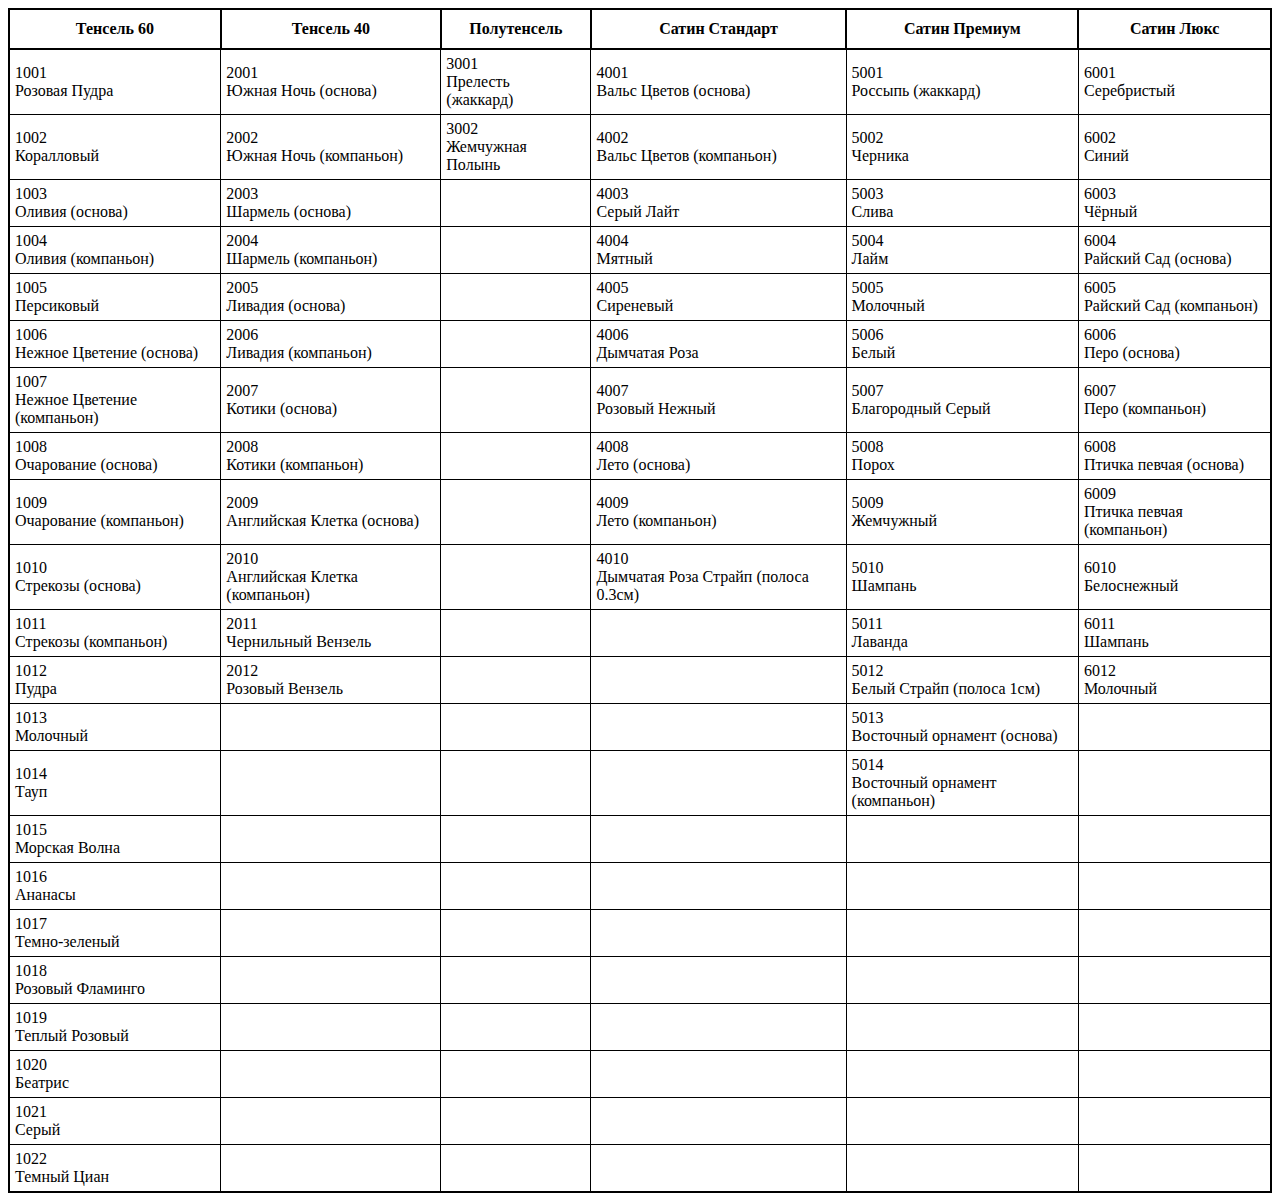
<file: samples/index.html>
<!DOCTYPE html>
<html lang="en" dir="ltr">
  <head>
    <meta charset="utf-8">
    <title></title>
    <style media="screen">
      table {
        border-collapse: collapse;
        border: 2px solid black;
      }

      td {
        padding: 5px;
        padding-right: 10px;
        border: 1px solid black;
      }

      th {
        padding: 10px;
        border: 2px solid black;
      }

      caption {
        margin-bottom: 10px;
        font-size: 18px;
      }
    </style>
  </head>
  <body>
      <table>
          <tr><th>Тенсель 60</th><th>Тенсель 40</th><th>Полутенсель</th><th>Сатин Стандарт</th><th>Сатин Премиум</th><th>Сатин Люкс</th></tr>
          <tr><td>1001<br>Розовая Пудра</td><td>2001<br>Южная Ночь (основа)</td><td>3001<br>Прелесть (жаккард)</td><td>4001<br>Вальс Цветов (основа)</td><td>5001<br>Россыпь (жаккард)</td><td>6001<br>Серебристый</td></tr>
          <tr><td>1002<br>Коралловый</td><td>2002<br>Южная Ночь (компаньон)</td><td>3002<br>Жемчужная Полынь</td><td>4002<br>Вальс Цветов (компаньон)</td><td>5002<br>Черника</td><td>6002<br>Синий</td></tr>
          <tr><td>1003<br>Оливия (основа)</td><td>2003<br>Шармель (основа)</td><td></td><td>4003<br>Серый Лайт</td><td>5003<br>Слива</td><td>6003<br>Чёрный</td></tr>
          <tr><td>1004<br>Оливия (компаньон)</td><td>2004<br>Шармель (компаньон)</td><td></td><td>4004<br>Мятный</td><td>5004<br>Лайм</td><td>6004<br>Райский Сад (основа)</td></tr>
          <tr><td>1005<br>Персиковый</td><td>2005<br>Ливадия (основа)</td><td></td><td>4005<br>Сиреневый</td><td>5005<br>Молочный</td><td>6005<br>Райский Сад (компаньон)</td></tr>
          <tr><td>1006<br>Нежное Цветение (основа)</td><td>2006<br>Ливадия (компаньон)</td><td></td><td>4006<br>Дымчатая Роза</td><td>5006<br>Белый</td><td>6006<br>Перо (основа)</td></tr>
          <tr><td>1007<br>Нежное Цветение (компаньон)</td><td>2007<br>Котики (основа)</td><td></td><td>4007<br>Розовый Нежный</td><td>5007<br>Благородный Серый</td><td>6007<br>Перо (компаньон)</td></tr>
          <tr><td>1008<br>Очарование (основа)</td><td>2008<br>Котики (компаньон)</td><td></td><td>4008<br>Лето (основа)</td><td>5008<br>Порох</td><td>6008<br>Птичка певчая (основа)</td></tr>
          <tr><td>1009<br>Очарование (компаньон)</td><td>2009<br>Английская Клетка (основа)</td><td></td><td>4009<br>Лето (компаньон)</td><td>5009<br>Жемчужный</td><td>6009<br>Птичка певчая (компаньон)</td></tr>
          <tr><td>1010<br>Стрекозы (основа)</td><td>2010<br>Английская Клетка (компаньон)</td><td></td><td>4010<br>Дымчатая Роза Страйп (полоса 0.3см)</td><td>5010<br>Шампань</td><td>6010<br>Белоснежный</td></tr>
          <tr><td>1011<br>Стрекозы (компаньон)</td><td>2011<br>Чернильный Вензель</td><td></td><td></td><td>5011<br>Лаванда</td><td>6011<br>Шампань</td></tr>
          <tr><td>1012<br>Пудра</td><td>2012<br>Розовый Вензель</td><td></td><td></td><td>5012<br>Белый Страйп (полоса 1см)</td><td>6012<br>Молочный</td></tr>
          <tr><td>1013<br>Молочный</td><td></td><td></td><td></td><td>5013<br>Восточный орнамент (основа)</td><td></td></tr>
          <tr><td>1014<br>Тауп</td><td></td><td></td><td></td><td>5014<br>Восточный орнамент (компаньон)</td><td></td></tr>
          <tr><td>1015<br>Морская Волна</td><td></td><td></td><td></td><td></td><td></td></tr>
          <tr><td>1016<br>Ананасы</td><td></td><td></td><td></td><td></td><td></td></tr>
          <tr><td>1017<br>Темно-зеленый</td><td></td><td></td><td></td><td></td><td></td></tr>
          <tr><td>1018<br>Розовый Фламинго</td><td></td><td></td><td></td><td></td><td></td></tr>
          <tr><td>1019<br>Теплый Розовый</td><td></td><td></td><td></td><td></td><td></td></tr>
          <tr><td>1020<br>Беатрис</td><td></td><td></td><td></td><td></td><td></td></tr>
          <tr><td>1021<br>Серый</td><td></td><td></td><td></td><td></td><td></td></tr>
          <tr><td>1022<br>Темный Циан</td><td></td><td></td><td></td><td></td><td></td></tr>
      </table>
  </body>
</html>
</file>
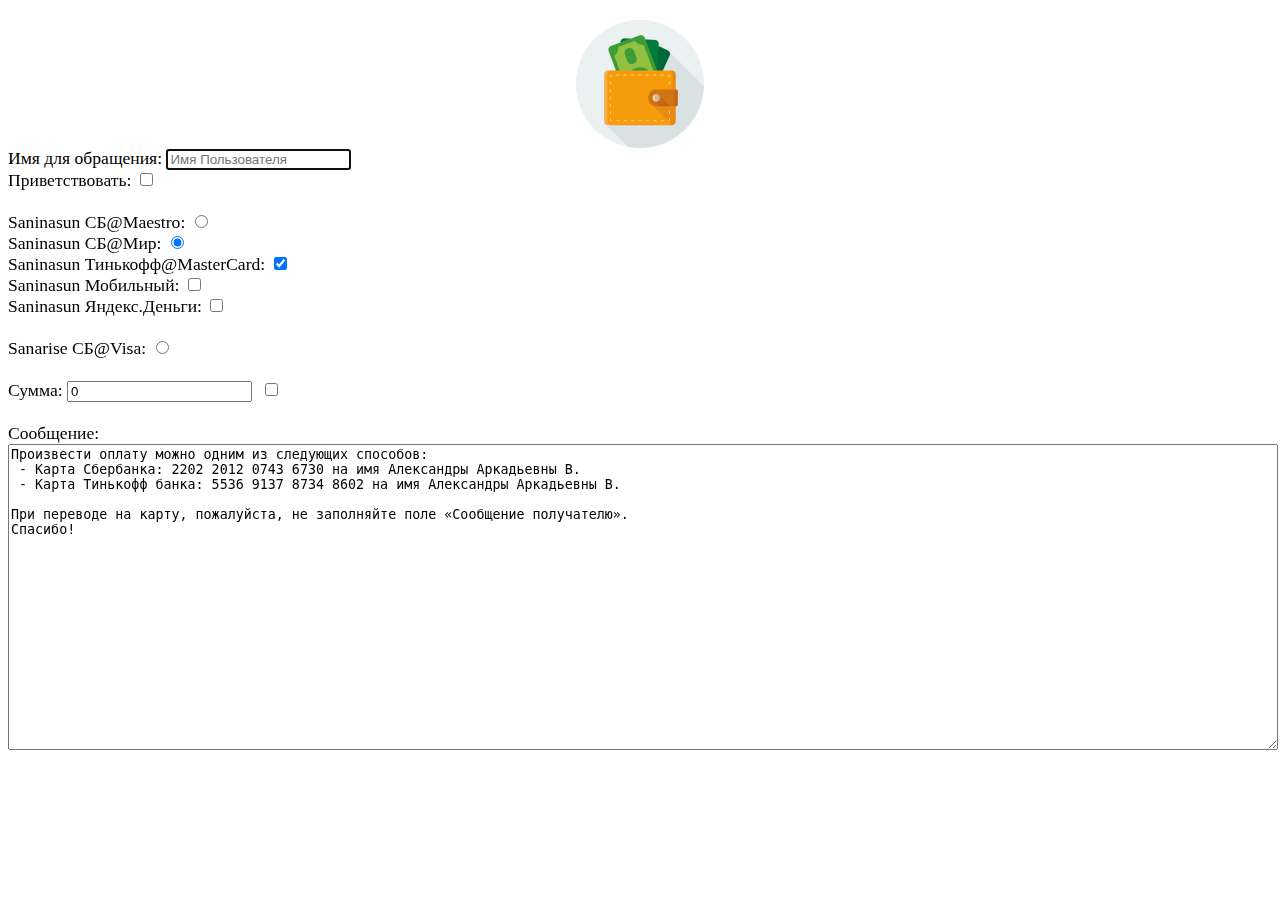
<file: tools/payment/index.html>
<!DOCTYPE html>
<html lang="ru" dir="ltr">
  <head>
    <meta charset="utf-8">
    <title>Оплата</title>
    <link rel="icon" href="/img/payment.png" type="image/png">
    <link rel="shortcut icon" href="favicon.ico" type="image/x-icon">
    <link rel="yandex-tableau-widget" href="/tools/payment/yandex-tablo-shortcut.json">
    <style type="text/css">
      body {
        font-size: 1.1em;
      }

      #message {
        width: 100%;
        height: 300px;
      }

      .icon {
        display: block;
        margin: 20px auto 0;
      }
    </style>
  </head>
  <body>
    <img class="icon" src="payment.png" width="128" height="128">
    <form class="">
      <label>Имя для обращения: <input id="userNameInput" type="text" name="" placeholder="Имя Пользователя"></label>
      <br>
      <label>Приветствовать: <input id="needGreetInput" type="checkbox" name="needGreet"></label>
      <br>
      <br>
      <label>Saninasun СБ@Maestro: <input class="payMethod" type="radio" name="sbCard" value="saninasunSbMaestro"></label>
      <br>
      <label>Saninasun СБ@Мир: <input class="payMethod" type="radio" name="sbCard" value="saninasunSbMir" checked></label>
      <br>
      <label>Saninasun Тинькофф@MasterCard: <input class="payMethod" type="checkbox" name="saninasunTinkoffMasterCard" checked></label>
      <br>
      <label>Saninasun Мобильный: <input class="payMethod" type="checkbox" name="saninasunMobile"></label>
      <br>
      <label>Saninasun Яндекс.Деньги: <input class="payMethod" type="checkbox" name="saninasunYaMoney"></label>
      <br>
      <br>
      <label>Sanarise СБ@Visa: <input class="payMethod" type="radio" name="sbCard" value="sanariseSbVisa"></label>
      <!-- <br>
      <label>Sanarise СБ@Мир: <input class="payMethod" type="radio" name="sbCard" value="sanariseSbMir"></label> -->
      <br>
      <br>
      <label>Сумма: <input id="paymentSumInput" type="text" name="paymentSum" value="0"></label>&nbsp;
      <input id="needPaymentInput" type="checkbox" name="needPayment">
      <br>
      <br>
      <label>Сообщение: <br><textarea id="message"></textarea></label>
    </form>
    <script type="text/javascript">
     const nameToText = {
         sanariseSbVisa: () => "Карта Сбербанка: 4276 8070 1408 0169 на имя Александра Юстиновича Ч.",
         // sanariseSbMir: () => "Карта Сбербанка: 2202 2010 3554 0935 на имя Александра Юстиновича Ч.",
         saninasunYaMoney: () => `Ссылка на оплату в системе Яндекс.Деньги: ${makeYandexLink()}`,
         saninasunSbMaestro: () => "Карта Сбербанка: 6762 8007 9006 574935 на имя Александры Аркадьевны В.",
         saninasunSbMir: () => "Карта Сбербанка: 2202 2012 0743 6730 на имя Александры Аркадьевны В.",
         saninasunTinkoffMasterCard: () => "Карта Тинькофф банка: 5536 9137 8734 8602 на имя Александры Аркадьевны В.",
         saninasunMobile: () => "Счет мобильного телефона: +7 920 594 1959"
     };
     const timeToGreeting = {
         0: "Здравствуйте",
         11: "Добрый день",
         18: "Добрый вечер",
         23: "Здравствуйте",
     };
     const paymentMethodAnnotations = {
         many: 'Произвести оплату можно одним из следующих способов:',
         single: 'Произвести оплату можно следующим способом:'
     };
     const userNameInput = document.getElementById("userNameInput");
     const needGreetInput = document.getElementById("needGreetInput");
     const paymentMethodInputs = Array.from(document.querySelectorAll("input.payMethod"));
     const paymentSumInput = document.getElementById("paymentSumInput");
     const needPaymentInput = document.getElementById("needPaymentInput");
     const messageElement = document.getElementById("message");
     const form = document.querySelector('form');

     const getPaymentMethodNames = function () {
         const sbMethodName = paymentMethodInputs
             .find(el => el.name === "sbCard" && el.checked).value;

         const otherMethodNames = paymentMethodInputs
             .filter(el => el.type === "checkbox" && el.checked)
             .map(el => el.name);

         return [sbMethodName].concat(otherMethodNames);
     };

     const makePrevStrings = function () {
         const annotaion = getPaymentMethodNames().length > 1 ? paymentMethodAnnotations.many : paymentMethodAnnotations.single;
         const paymentText = `Сумма для оплаты составит ${paymentSumInput.value} рублей.`;
         if (needGreetInput.checked) {
             const nowHours = (new Date()).getHours();
             const greetingIndex = Object.keys(timeToGreeting).reduce((acc, hourKey) => nowHours >= hourKey ? hourKey : acc);
             let result = [
                 userNameInput.value ?
                 `${userNameInput.value}, ${timeToGreeting[greetingIndex].toLowerCase()}!` :
                 `${timeToGreeting[greetingIndex]}!`
             ];
             if (needPaymentInput.checked) {
                 result.push(paymentText);
             }
             result.push(annotaion);
             return result;
         } else {
             let result = needPaymentInput.checked ? [paymentText] : [];
             result.push(annotaion);
             if (userNameInput.value) {
                 result[0] = `${userNameInput.value}, ${result[0].toLowerCase()}`
             }
             return result;
         }
     };

     const makeYandexLink = function () {
         return 'https://money.yandex.ru/to/410019039005068' +
            (Number(paymentSumInput.value) > 0 ? '/' + paymentSumInput.value : '');
     };

     const makePaymentMethodList = function () {
         return getPaymentMethodNames()
             .map(name => nameToText[name]())
             .map(text => ' - ' + text);
     };

     const makePostStrings = function () {
         return [
             '',
             'При переводе на карту, пожалуйста, не заполняйте поле «Сообщение получателю».',
             'Спасибо!'
         ];
     };

     const makeMessage = function () {
         return makePrevStrings()
             .concat(makePaymentMethodList())
             .concat(makePostStrings())
             .join('\n');
     };

     messageElement.value = makeMessage();
     messageElement.addEventListener('focus', event => messageElement.select());

     form.addEventListener('input', event => messageElement.value = makeMessage());
     form.addEventListener('submit', event => event.preventDefault());

     userNameInput.focus();
    </script>
  </body>
</html>
</file>
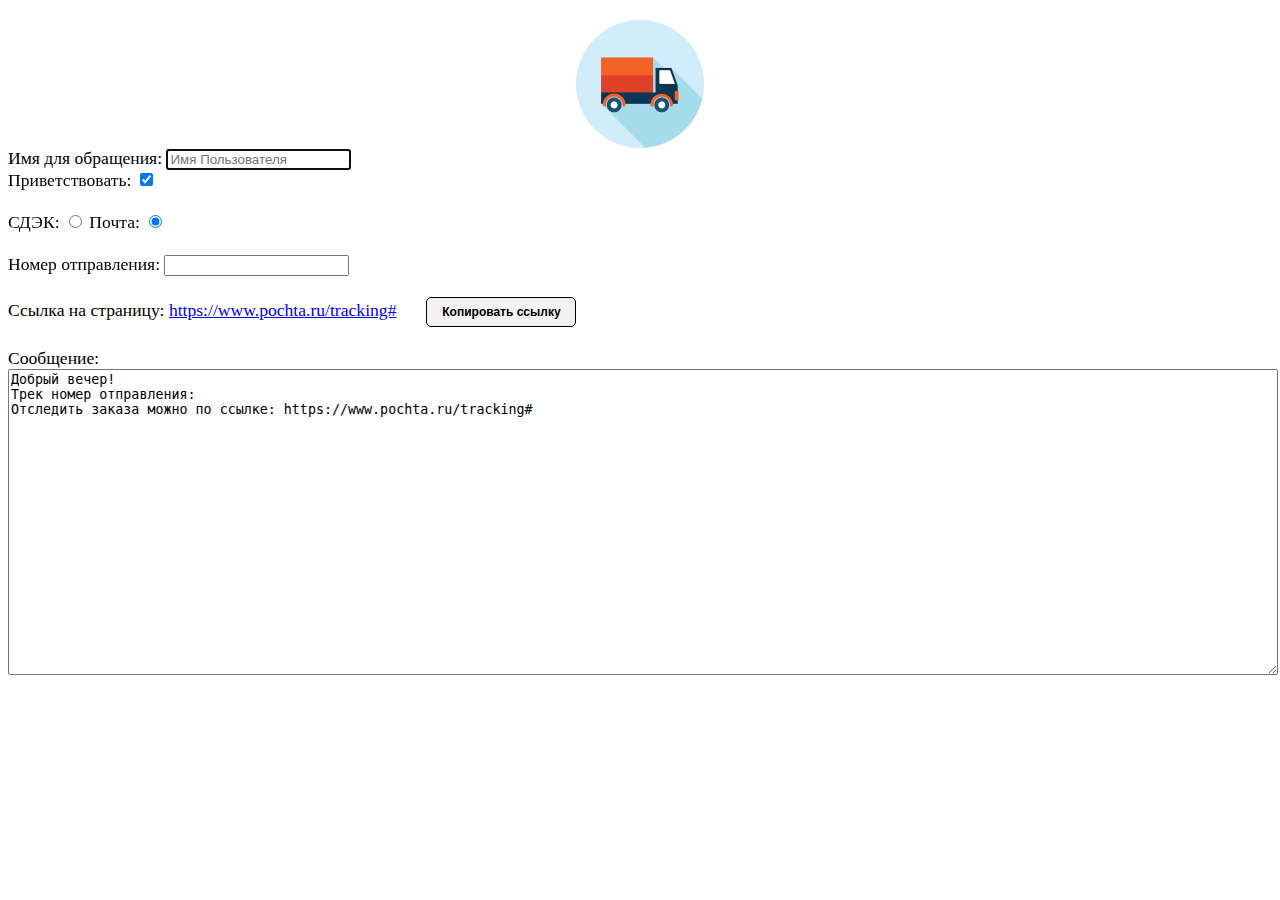
<file: tools/tracking/index.html>
<!DOCTYPE html>
<html lang="ru" dir="ltr">
  <head>
    <meta charset="utf-8">
    <title>Трекинг</title>
    <link rel="icon" href="/img/tracking.png" type="image/png">
    <link rel="shortcut icon" href="favicon.ico" type="image/x-icon">
    <link rel="yandex-tableau-widget" href="/tools/tracking/yandex-tablo-shortcut.json">
    <style type="text/css">
      body {
        font-size: 1.1em;
      }

      #message {
        width: 100%;
        height: 300px;
      }

      .icon {
        display: block;
        margin: 20px auto 0;
      }

      #copyLinkButton {
        display: none;

        width: 150px;
        height: 30px;
        margin-left: 30px;
        border: 1px solid black;
        font-size: 12px;
        font-weight: bold;
        cursor: pointer;
        border-radius: 5px;

        background-color: #f2f2f2;
      }

      #copyLinkButton.shown {
        display: inline;
      }

      #copyLinkButton:hover {
        background-color: #d1ecfb;
      }
      #copyLinkButton:active {
        background-color: #a6dbeb;
      }
      #copyLinkButton.success {
        background-color: #d1fbe6;
      }
      #copyLinkButton.err {
        background-color: #fbd1d1;
      }
    </style>
  </head>
  <body>
    <img class="icon" src="tracking.png" width="128" height="128">
    <form class="">
      <label>Имя для обращения: <input id="userNameInput" type="text" name="" placeholder="Имя Пользователя"></label>
      <br>
      <label>Приветствовать: <input id="needGreetInput" type="checkbox" name="needGreet" checked></label>
      <br>
      <br>
      <label>СДЭК: <input class="deliveryService" type="radio" name="deliveryService" value="sdek" ></label>
      <label>Почта: <input class="deliveryService" type="radio" name="deliveryService" value="post" checked></label>
      <span id="cdekPaymentSubform">
        <br>
        <br>
        <label>тариф: <input id="cdekTariffInput" type="text" name="cdekTariff"></label>
        <label>оценка: <input id="cdekCostInput" type="text" name="cdekCost"></label>
        <label>доп. сбор: <input id="cdekPaymentInput" type="text" name="cdekPayment" readonly style="font-weight: bold;"></label>
      </span>
      <br>
      <br>
      <label>Номер отправления: <input id="trackCodeInput" type="text" name="trackCode"></label>
      <br>
      <br>
      <span>Ссылка на страницу: <a id="trackingLink" href="" target="_blank"></a><span><input id="copyLinkButton" type="button" value="Копировать ссылку">
      <br>
      <br>
      <label>Сообщение: <br><textarea id="message"></textarea></label>
    </form>
    <script type="text/javascript">
      const deliveryNameToText = {
        sdek: "https://www.cdek.ru/track.html?order_id=",
        post: "https://www.pochta.ru/tracking#",
      };
      const timeToGreeting = {
        0: "Здравствуйте",
        11: "Добрый день",
        18: "Добрый вечер",
        23: "Здравствуйте",
      };
      const userNameInput = document.getElementById("userNameInput");
      const needGreetInput = document.getElementById("needGreetInput");
      const deliveryServiceInputs = Array.from(document.querySelectorAll("input.deliveryService"));
      const trackCodeInput = document.getElementById("trackCodeInput");
      const trackingLink = document.getElementById("trackingLink");
      const copyLinkButton = document.getElementById("copyLinkButton");
      const messageElement = document.getElementById("message");
      const cdekPaymentSubform = document.getElementById("cdekPaymentSubform");
      const cdekTariffInput = document.getElementById("cdekTariffInput");
      const cdekCostInput = document.getElementById("cdekCostInput");
      const cdekPaymentInput = document.getElementById("cdekPaymentInput");
      const form = document.querySelector('form');

      const getDeliveryName = function () {
        return deliveryServiceInputs.find(el => el.checked).value;
      };

      const buildTrackingLink = function () {
        const deliveryName = getDeliveryName();

        return deliveryNameToText[deliveryName] + trackCodeInput.value;
      };

      const makePrevStrings = function () {
        const parcelId = trackCodeInput.value;
        if (needGreetInput.checked) {
          const nowHours = (new Date()).getHours();
          const greetingIndex = Object.keys(timeToGreeting).reduce((acc, hourKey) => nowHours >= hourKey ? hourKey : acc);
          return [
            userNameInput.value ?
              `${userNameInput.value}, ${timeToGreeting[greetingIndex].toLowerCase()}!` :
              `${timeToGreeting[greetingIndex]}!`,
            `Трек номер отправления: ${parcelId}` 
          ];
        } else {
          return [
            userNameInput.value ?
              `${userNameInput.value}, трек номер отправления: ${parcelId}` :
              `Трек номер отправления: ${parcelId}`
          ];
        }
      };

      const makeTrackingStrings = function (link) {
        return [
          `Отследить заказа можно по ссылке: ${link}`
        ];
      };

      const makePostStrings = function () {
        const deliveryName = getDeliveryName();
        return [
          deliveryName === 'sdek' ? 'Посылка застрахована. При получении проверьте, пожалуйста, упаковку на целостность!' : ''
        ];
      };

      const makeMessage = function (link) {
        return makePrevStrings()
          .concat(makeTrackingStrings(link))
          .concat(makePostStrings())
          .join('\n');
      };

      const printLinkAndMessage = function () {
        const link = buildTrackingLink();
        messageElement.value = makeMessage(link);
        trackingLink.innerText = link;
        trackingLink.href = link;
      };

      const showCdekPaymentSubform = function () {
        const deliveryName = deliveryServiceInputs
          .find(el => el.checked).value;

        cdekPaymentSubform.style.display = deliveryName == 'sdek' ? '' : 'none';
      };

      const calcCdekPayment = function () {
        const tariff = Number(cdekTariffInput.value);
        const cost = Number(cdekCostInput.value);
        cdekPaymentInput.value = Math.round((tariff + 0.0075 * cost) / 0.97 + 150);
      };

      const showCopyLinkButton = function () {
        copyLinkButton.classList.add('shown');

        copyLinkButton.addEventListener('click', () => {
          const inputValue = trackingLink.href;
          if (inputValue) {
            navigator.clipboard.writeText(inputValue)
              .then(() => {
                if (copyLinkButton.value !== 'Скопировано') {
                  const originalText = copyLinkButton.value;
                  copyLinkButton.value = 'Скопировано';
                  copyLinkButton.classList.add('success');
                  setTimeout(() => {
                    copyLinkButton.value = originalText;
                    copyLinkButton.classList.remove('success');
                  }, 1500);
                }
              })
              .catch(err => {
                copyLinkButton.value = 'Ошибка';
                copyLinkButton.classList.add('err');

                console.log('Something went wrong', err);
              })
          }
        });
      };

      showCdekPaymentSubform();
      printLinkAndMessage();
      messageElement.addEventListener('focus', event => messageElement.select());

      form.addEventListener('input', event => printLinkAndMessage());
      form.addEventListener('submit', event => event.preventDefault());

      deliveryServiceInputs.forEach(item => {
        item.addEventListener('input', event => showCdekPaymentSubform());
      });

      [cdekTariffInput, cdekCostInput].forEach(item => {
        item.addEventListener('input', event => calcCdekPayment());
      });

      navigator.permissions.query({name:'clipboard-write', userVisibleOnly: true}).then(function(result) {
        if (result.state === 'granted' || result.state === 'prompt') {
          showCopyLinkButton();
        }
        // Don't do anything if the permission was denied.
        console.log("result.state", result.state);
      });

      userNameInput.focus();
    </script>
  </body>
</html>
</file>
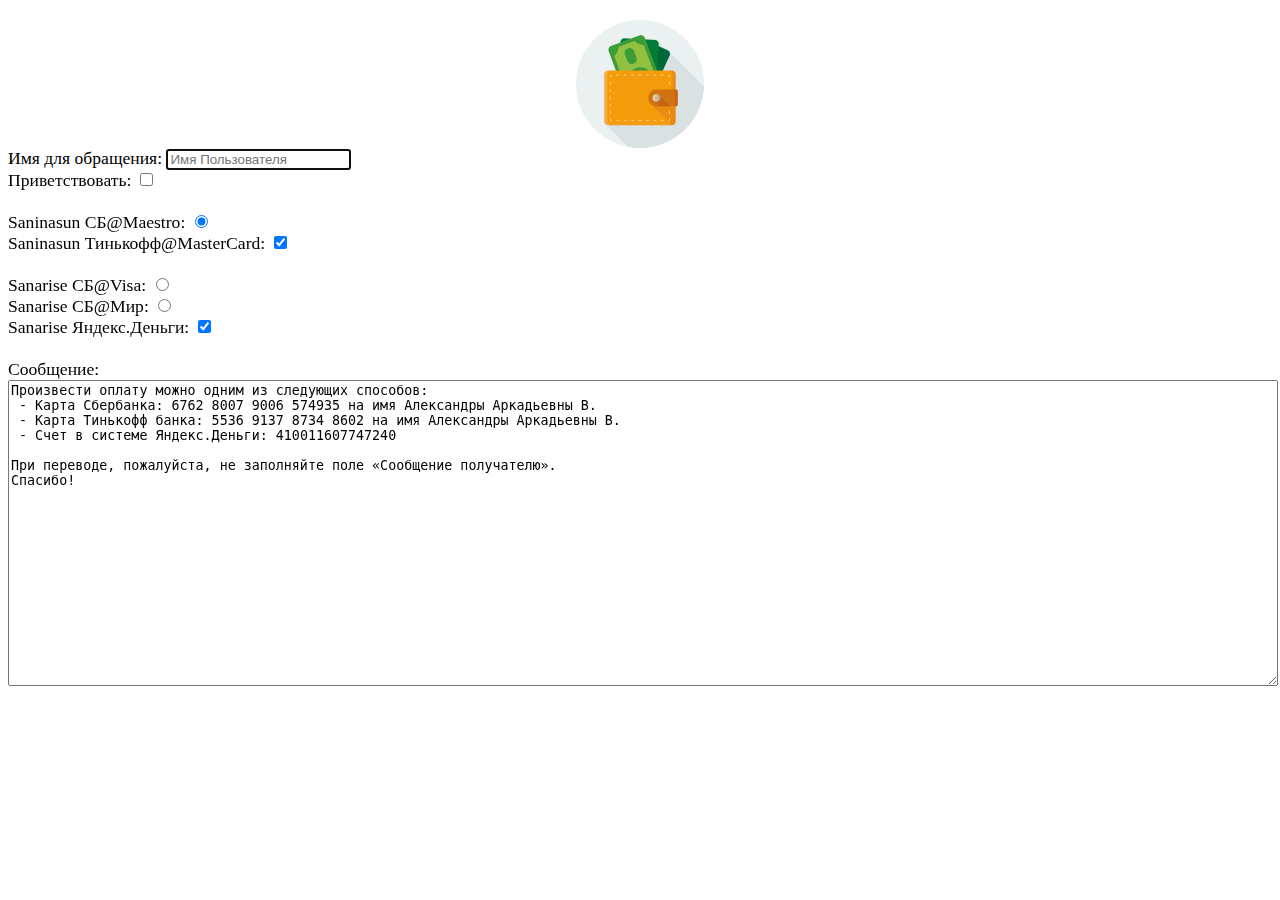
<file: tools/payment/payments.html>
<!DOCTYPE html>
<html lang="ru" dir="ltr">
  <head>
    <meta charset="utf-8">
    <title>Формирование реквизитов на оплату</title>
    <link rel="shortcut icon" href="favicon.ico" type="image/x-icon">
    <link rel="yandex-tableau-widget" href="/tools/payment/yandex-tablo-shortcut.json">
    <style type="text/css">
      body {
        font-size: 1.1em;
      }

      #message {
        width: 100%;
        height: 300px;
      }

      .icon {
        display: block;
        margin: 20px auto 0;
      }
    </style>
  </head>
  <body>
    <img class="icon" src="finance.png" width="128" height="128">
    <form class="">
      <label>Имя для обращения: <input id="userNameInput" type="text" name="" placeholder="Имя Пользователя"></label>
      <br>
      <label>Приветствовать: <input id="needGreetInput" type="checkbox" name="needGreet"></label>
      <br>
      <br>
      <label>Saninasun СБ@Maestro: <input class="payMethod" type="radio" name="sbCard" value="saninasunSbMaestro" checked></label>
      <br>
      <label>Saninasun Тинькофф@MasterCard: <input class="payMethod" type="checkbox" name="saninasunTinkoffMasterCard" checked></label>
      <br>
      <br>
      <label>Sanarise СБ@Visa: <input class="payMethod" type="radio" name="sbCard" value="sanariseSbVisa"></label>
      <br>
      <label>Sanarise СБ@Мир: <input class="payMethod" type="radio" name="sbCard" value="sanariseSbMir"></label>
      <br>
      <label>Sanarise Яндекс.Деньги: <input class="payMethod" type="checkbox" name="sanariseYaMoney" checked></label>
      <br>
      <br>
      <label>Сообщение: <br><textarea id="message"></textarea></label>
    </form>
    <script type="text/javascript">
      const nameToText = {
        sanariseSbVisa: "Карта Сбербанка: 4276 8070 1408 0169 на имя Александра Юстиновича Ч.",
        sanariseSbMir: "Карта Сбербанка: 2202 2010 3554 0935 на имя Александра Юстиновича Ч.",
        sanariseYaMoney: "Счет в системе Яндекс.Деньги: 410011607747240",
        saninasunSbMaestro: "Карта Сбербанка: 6762 8007 9006 574935 на имя Александры Аркадьевны В.",
        saninasunTinkoffMasterCard: "Карта Тинькофф банка: 5536 9137 8734 8602 на имя Александры Аркадьевны В."
      };
      const timeToGreeting = {
        0: "Здравствуйте",
        11: "Добрый день",
        18: "Добрый вечер",
        23: "Здравствуйте",
      };
      const userNameInput = document.getElementById("userNameInput");
      const needGreetInput = document.getElementById("needGreetInput");
      const paymentMethodInputs = Array.from(document.querySelectorAll("input.payMethod"));
      const messageElement = document.getElementById("message");
      const form = document.querySelector('form');

      const makePrevStrings = function () {
        if (needGreetInput.checked) {
          const nowHours = (new Date()).getHours();
          const greetingIndex = Object.keys(timeToGreeting).reduce((acc, hourKey) => nowHours >= hourKey ? hourKey : acc);
          return [
            userNameInput.value ?
              `${userNameInput.value}, ${timeToGreeting[greetingIndex].toLowerCase()}!` :
              `${timeToGreeting[greetingIndex]}!`,
            'Произвести оплату можно одним из следующих способов:'
          ];
        } else {
          return [
            userNameInput.value ?
              `${userNameInput.value}, произвести оплату можно одним из следующих способов:` :
              'Произвести оплату можно одним из следующих способов:'
          ];
        }
      };

      const makePostStrings = function () {
        return [
          '',
          'При переводе, пожалуйста, не заполняйте поле «Сообщение получателю».',
          'Спасибо!'
        ];
      };

      const makePaymentMethodList = function () {
        const sbMethodName = paymentMethodInputs
          .find(el => el.name === "sbCard" && el.checked).value;

        const otherMethodNames = paymentMethodInputs
          .filter(el => el.type === "checkbox" && el.checked)
          .map(el => el.name);

        return [sbMethodName].concat(otherMethodNames)
          .map(name => nameToText[name])
          .map(text => ' - ' + text);
      };

      const makeMessage = function () {
        return makePrevStrings()
          .concat(makePaymentMethodList())
          .concat(makePostStrings())
          .join('\n');
      };

      messageElement.value = makeMessage();
      messageElement.addEventListener('focus', event => messageElement.select());

      form.addEventListener('input', event => messageElement.value = makeMessage());
      form.addEventListener('submit', event => event.preventDefault());

      userNameInput.focus();
    </script>
  </body>
</html>
</file>
